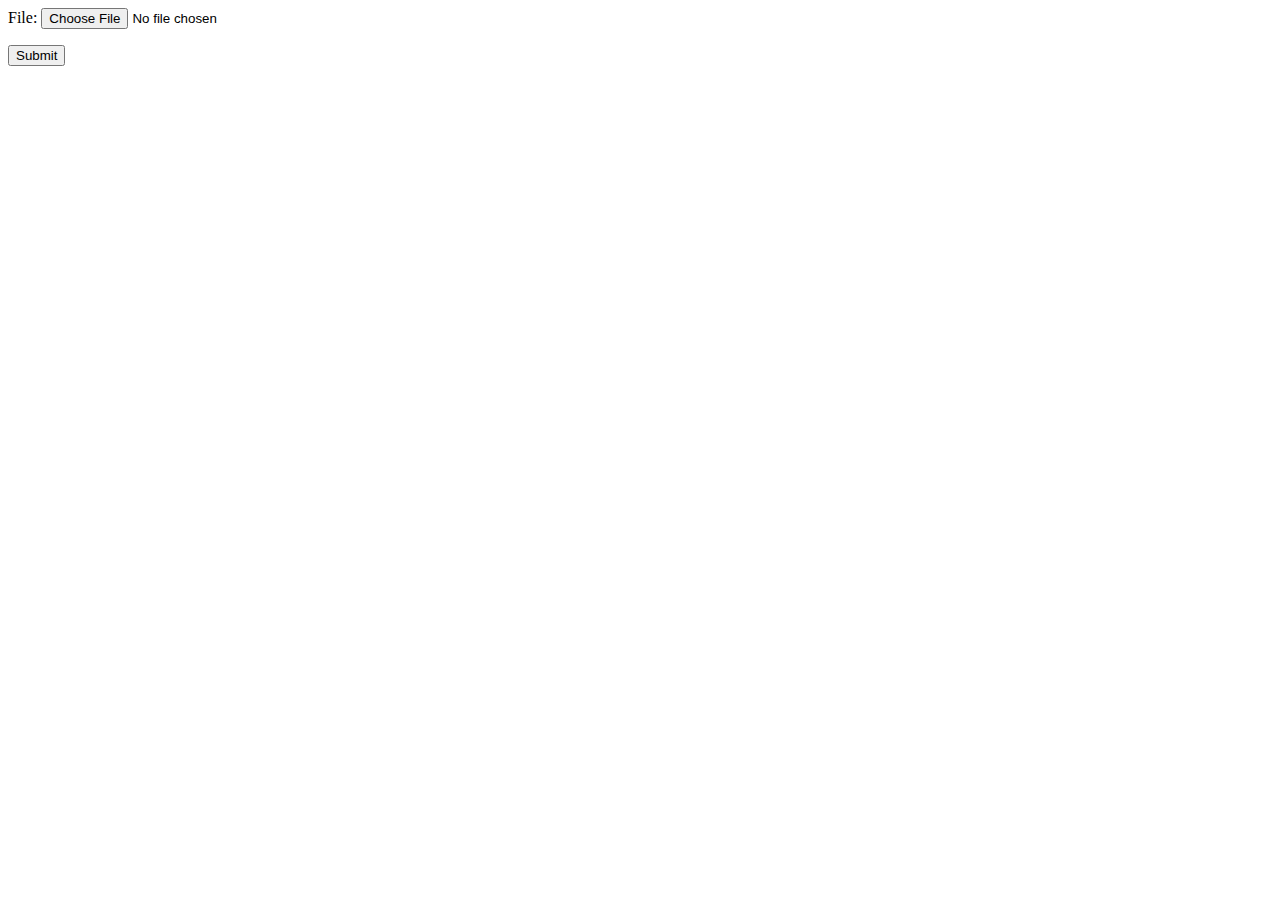
<file: web/upload.html>
<html>
	<body>
		<form action="http://localhost:8080/file.txt" method="post" enctype="multipart/form-data">
			<p>File: <input type="file" name="file1">
			<p><button type="submit">Submit</button>
		</form>
	</body>
</html>
</file>
